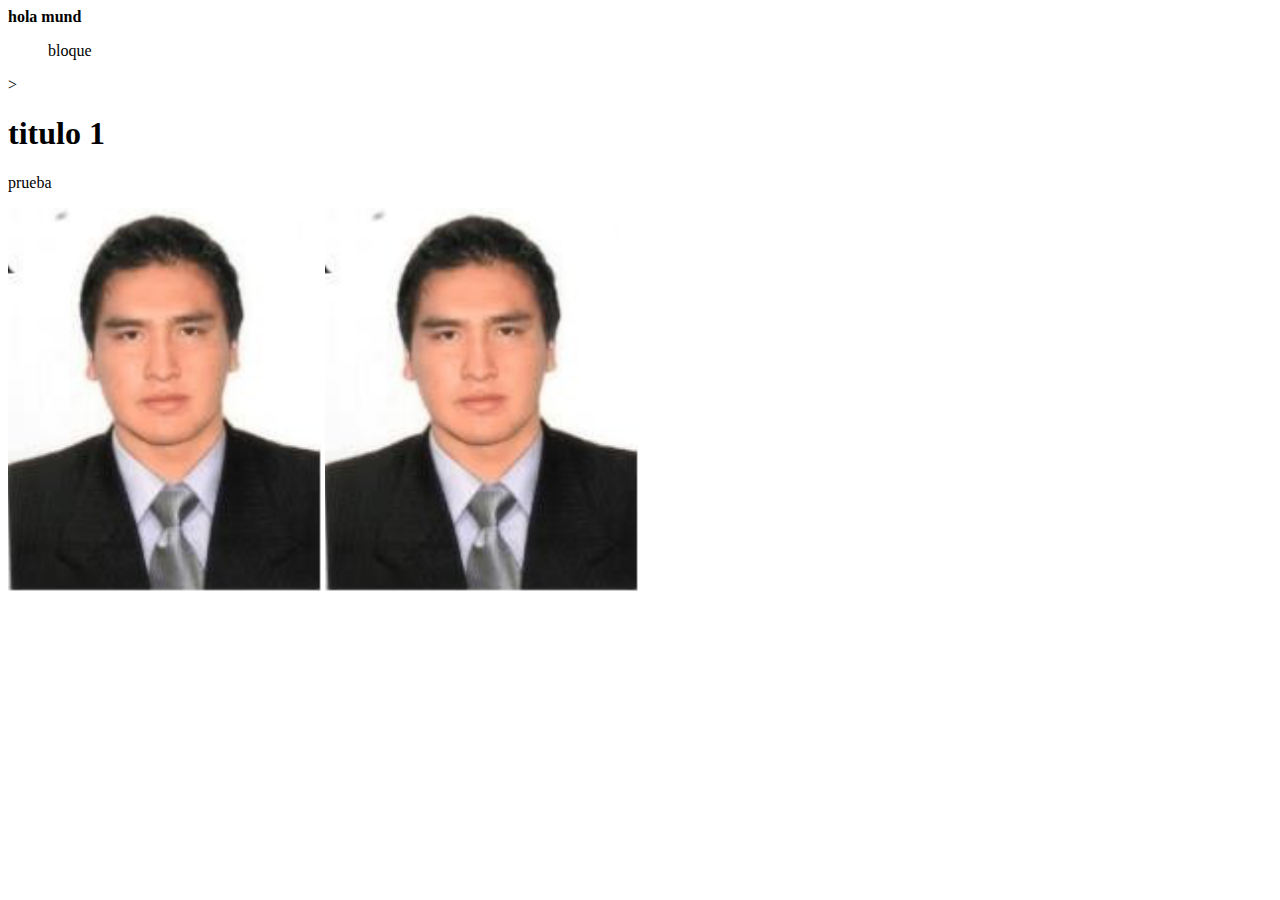
<file: Semana01/index.html>
<!DOCTYPE html>
<head>
    <title>Primer ejemplo</title>
</head>
<body>
    <b>hola mund</b>
    <br>
    <blockquote>bloque</blockquote>>
    <br>
    <h1>titulo 1</h1>
    <p>prueba</p>
    
<img src="./imagenes/foto.PNG">
<img src="./imagenes/foto.PNG">

</body>
</file>
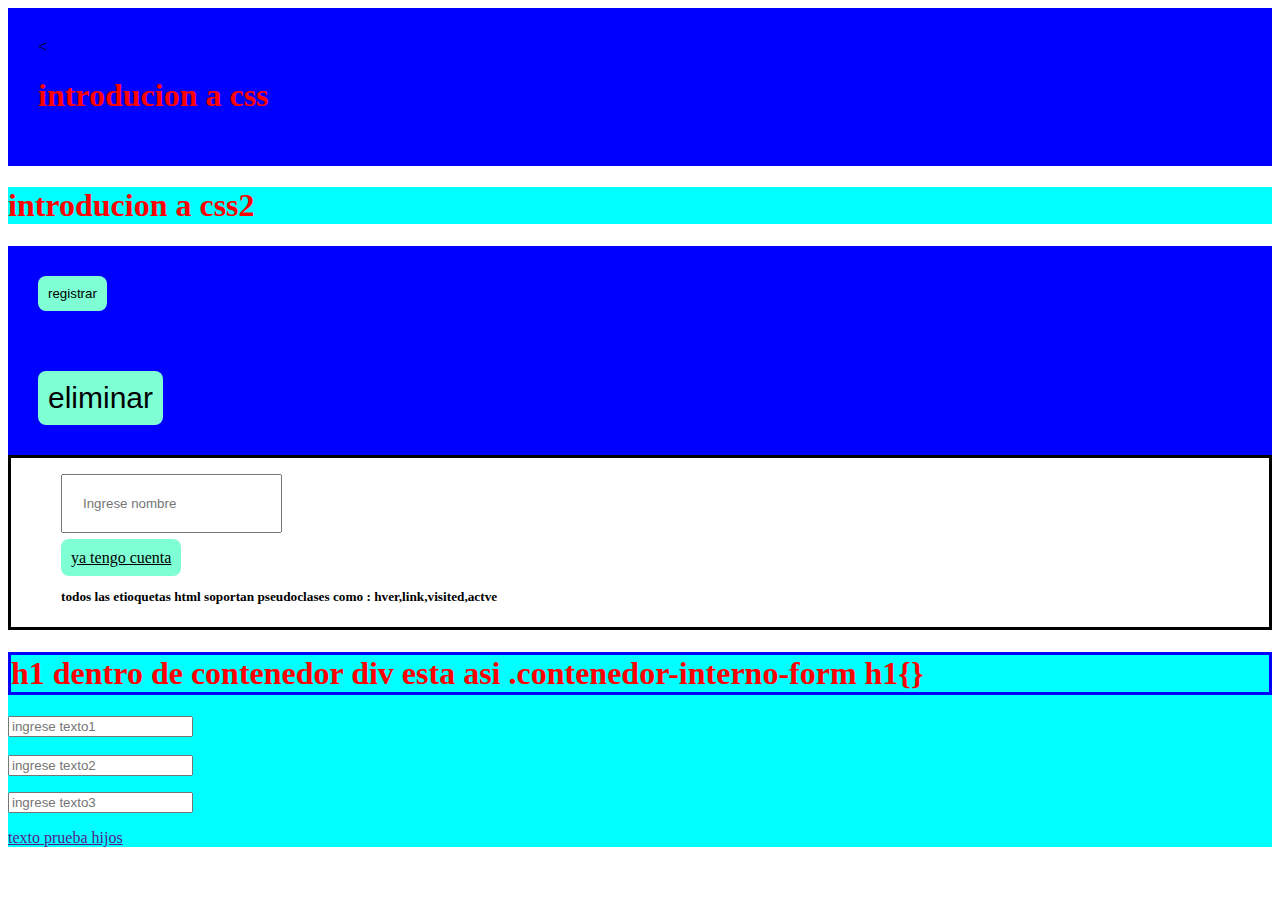
<file: Semana02/index.html>
<!DOCTYPE html>
<html lang="en">
<head>
    <meta charset="UTF-8">
    <meta http-equiv="X-UA-Compatible" content="IE=edge">
    <meta name="viewport" content="width=device-width, initial-scale=1.0">
    <title>Document</title>
    <link rel="stylesheet" href="./css/style.css" >
</head>

<body>
    <div id="mi_div"><<h1>introducion a css</h1></div>
    <div><h1>introducion a css2</h1></div>
    <div id="mi_div">
        <button class="btnReg" >registrar</button>
    </div>
    <!--aen la clase incluimos otra clase ya creada-->
    <div id="mi_div">
        <button class="btnEliminar btnReg">eliminar</button>
    </div>
    <form action="" class="form-input">
        <div class="div2" >
    <p>
        <input class="input-diseño" type="text" placeholder="Ingrese nombre">
    </p>
    <p>
        <a href="" class="btn-ingresar btnReg">ya tengo cuenta</a>
    </p>
    <p>
        <h5>todos las etioquetas html soportan pseudoclases como : hver,link,visited,actve</h5>
    </p>
</div>

    </form>
    <form>
        <div class="contenedor-interno-form">
            <h1 class="titulo-form">h1 dentro de contenedor div esta asi .contenedor-interno-form h1{}</h1>
        <p>
            <input type="text" placeholder="ingrese texto1"/>
        <br>
        <br>
            <input type="text" placeholder="ingrese texto2"/>
        </p>
        <p>
            <input type="text" placeholder="ingrese texto3"/>
        </p>
        <p>
            <a href="">texto prueba hijos</a>
        </p>
        </div>
    </form>
</body>
</html>
</file>
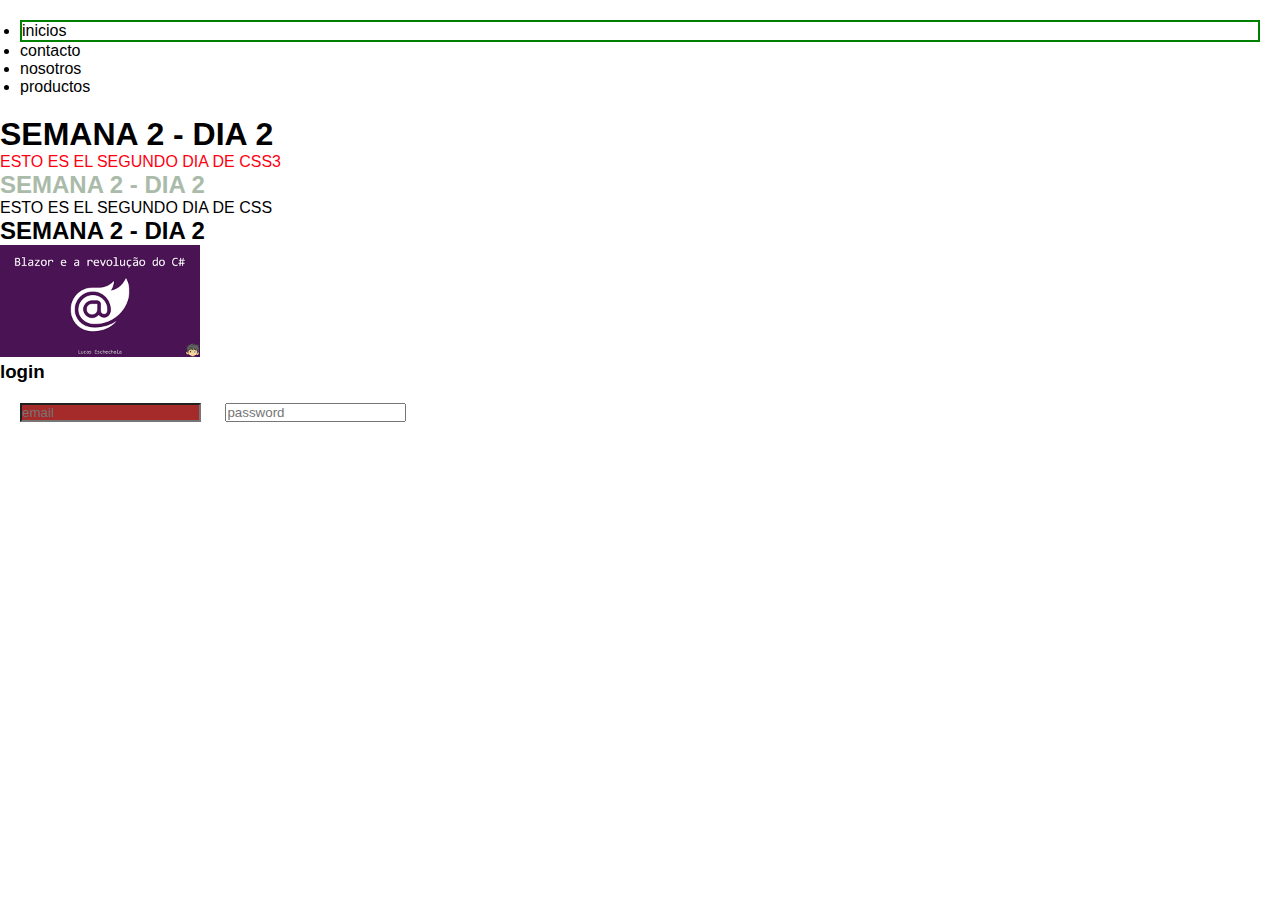
<file: Semana02/selectores.html>
<!DOCTYPE html>
<html lang="en">
<head>
    <meta charset="UTF-8">
    <meta http-equiv="X-UA-Compatible" content="IE=edge">
    <meta name="viewport" content="width=device-width, initial-scale=1.0">
    <title>Document</title>
    <link rel="stylesheet" href="./css/selectores.css"/>
</head>
<body>
    <nav class="menu-navegacion">
    <ul>
        <li class="li-nav">inicios</li>
        <li>contacto</li>
        <li>nosotros</li>
        <li>productos</li>        
    </ul>

    </nav>
    <div class="contenedor">
        <h1>SEMANA 2 - DIA 2</h1>
        <P>ESTO ES EL SEGUNDO DIA DE CSS3</P>
    </div>
    <div class="contenedor-dos">
        <h2>SEMANA 2 - DIA 2</h2>
        <P>ESTO ES EL SEGUNDO DIA DE CSS</P>
    </div>
    <div class="contenedor-tres">
        <h2>SEMANA 2 - DIA 2</h2>
        <a href="https://www.google.com">
            <img target="_blank" 
            alt="blazor"
            width="200"
            src="[data-uri]" />
                
        </a>
    </div>
    <div>
        <h3>login</h3>
        <input type="email" placeholder="email"/>
        <input type="password" placeholder="password"
    </div>


   
   



   
</body>
</html>
</file>
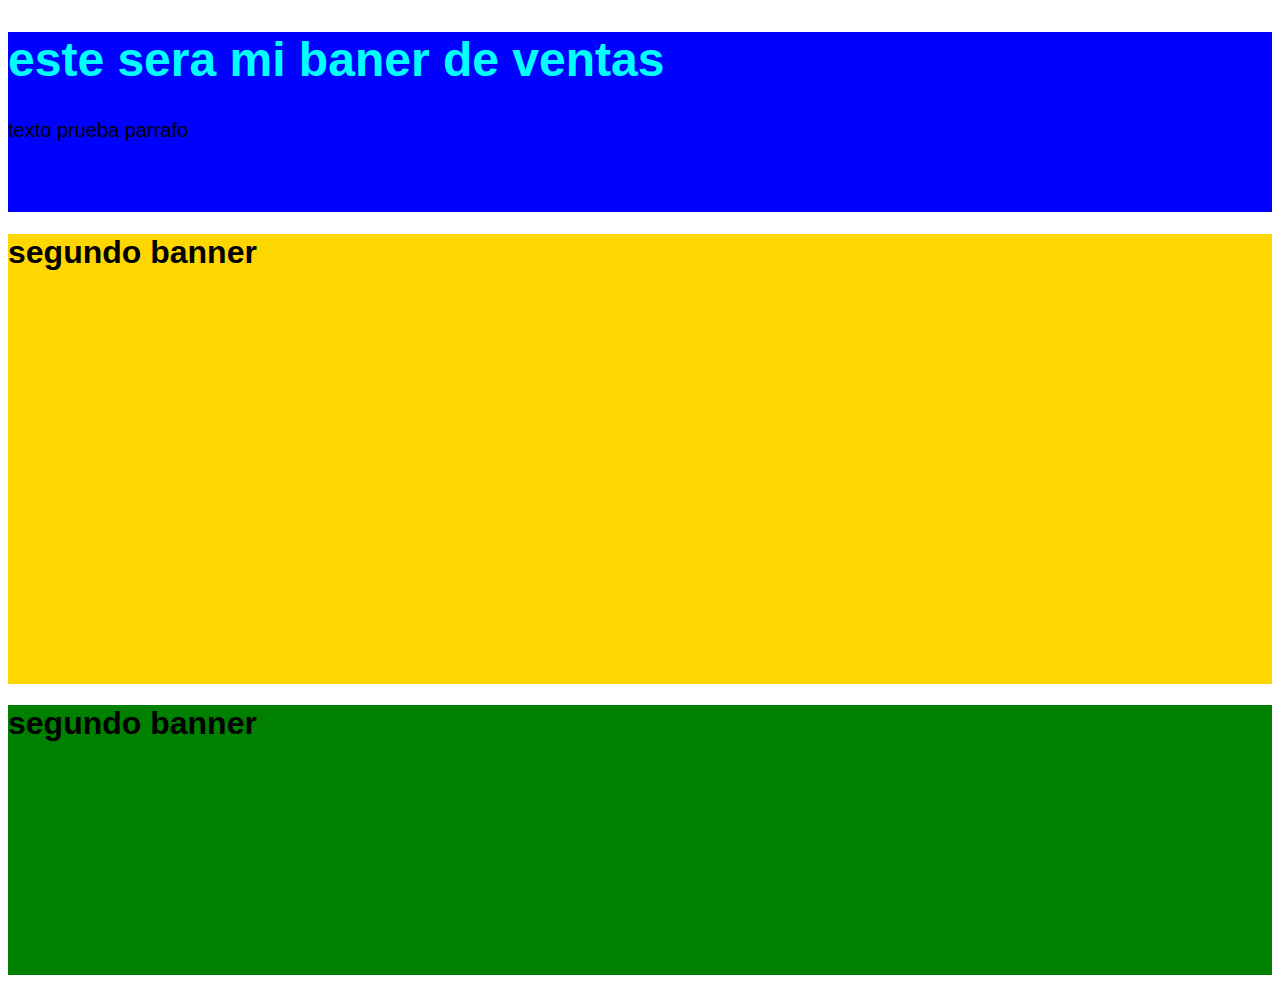
<file: Semana02/uniadadesMedida.html>
<!DOCTYPE html>
<html lang="en">
<head>
  <meta charset="UTF-8">
  <meta http-equiv="X-UA-Compatible" content="IE=edge">
  <meta name="viewport" content="width=device-width, initial-scale=1.0">
  <title>Document</title>
  <link rel="stylesheet" href="./css/unidadesMedida.css" />
</head>
<body>
  <div class="banner">
    <h1 class="titulo">este sera mi baner de ventas</h1>
    <p class="parrafo">texto prueba parrafo</p>
  </div>
  <div class="banner-medio">
    <h1>segundo banner</h1>
  </div>
  <div class="banner-2">
    <h1>segundo banner</h1>
  </div>
  
</body>
</html>
</file>
<file: Semana02/css/style.css>
h1
{
    color: red;

}
div
{
    background-color: aqua;
}
#mi_div
{
    background-color: blue;
    padding: 30px;
}
.btnReg
{   
    color: black;    
    padding: 10px;
    background-color: aquamarine;
    border-radius: 8px;
    border: none;
}
.btnEliminar
{
    font-size: 30px;
}
.form-input
{
    border-radius: 2;
    border: solid;
}
.div2
{
    background-color: white;
    padding-left: 50px;
}
.input-diseño
{
    padding: 20px;
}
p
{

}
/*  pseudoclases */
/*los elemento tienes propoiedasdes internas 
como HOVER=detecta cunado mouse estra encima de elemento*/
/* link, visited,hover,active*/
/*todos los elementos html usan pseudocodigo*/

.btn-ingresar:hover
{
    background-color: red;
    text-decoration: none;
    color: black;
}

.contenedor-interno-form h1
{
 border: solid blue;   
}

.contenedor-interno-form p:hover:first-child
{
    color: lime;
    background-color: black;
    padding: 5px;
}
.contenedor-interno-form input:hover:nth-child(1)
{
    color: lime;
    background-color: rgb(203, 139, 43);
    padding: 5px;
}
</file>
<file: Semana02/css/selectores.css>
*
{
    margin: 0;
    padding: 0;
}
body
{
    font-family: Arial;
}
.contenedor p
{
    color: #f01;
}
.contenedor-dos h2
{
    color: #aba;
}
.contenedor-tres a img
{
    border: 2px solid rgb(red, green, blue);
}
.menu-navegacion
{
    margin: 20px;
    
}
/*ul > li #yano se usa es antiguo esta forma
{
  
  border: 2px solid green
}*/
.li-nav
{
    border: 2px solid green
}
/* el. [type="email"]  es el mismo tipo de la etiqueta input
tambien este no lelva corchete por que no es una clase*/
input[type="email"] 
{
    background-color: brown;
    margin: 20px;
}
</file>
<file: Semana02/css/unidadesMedida.css>
body
 {
     font-family: Arial;
 }
 .titulo
 {
     font-size: 3em;
     color: aqua;
 }
 .parrafo
 {
     font-size: 20px;
 }
 .banner
 {
     background-color: blue;
     height: 20vh; /*toma valores de 1 al 100 100 es la vision 
     de una pantalla de forma natural , puedes aumentar mas normal */
 }
 .banner-2
 {
     background-color: green;
     height: 30vh; /*toma valores de 1 al 100*/
 }
 .banner-medio
 {
     background-color: gold;
     height: 50vh; /*toma valores de 1 al 100*/
 }
</file>
